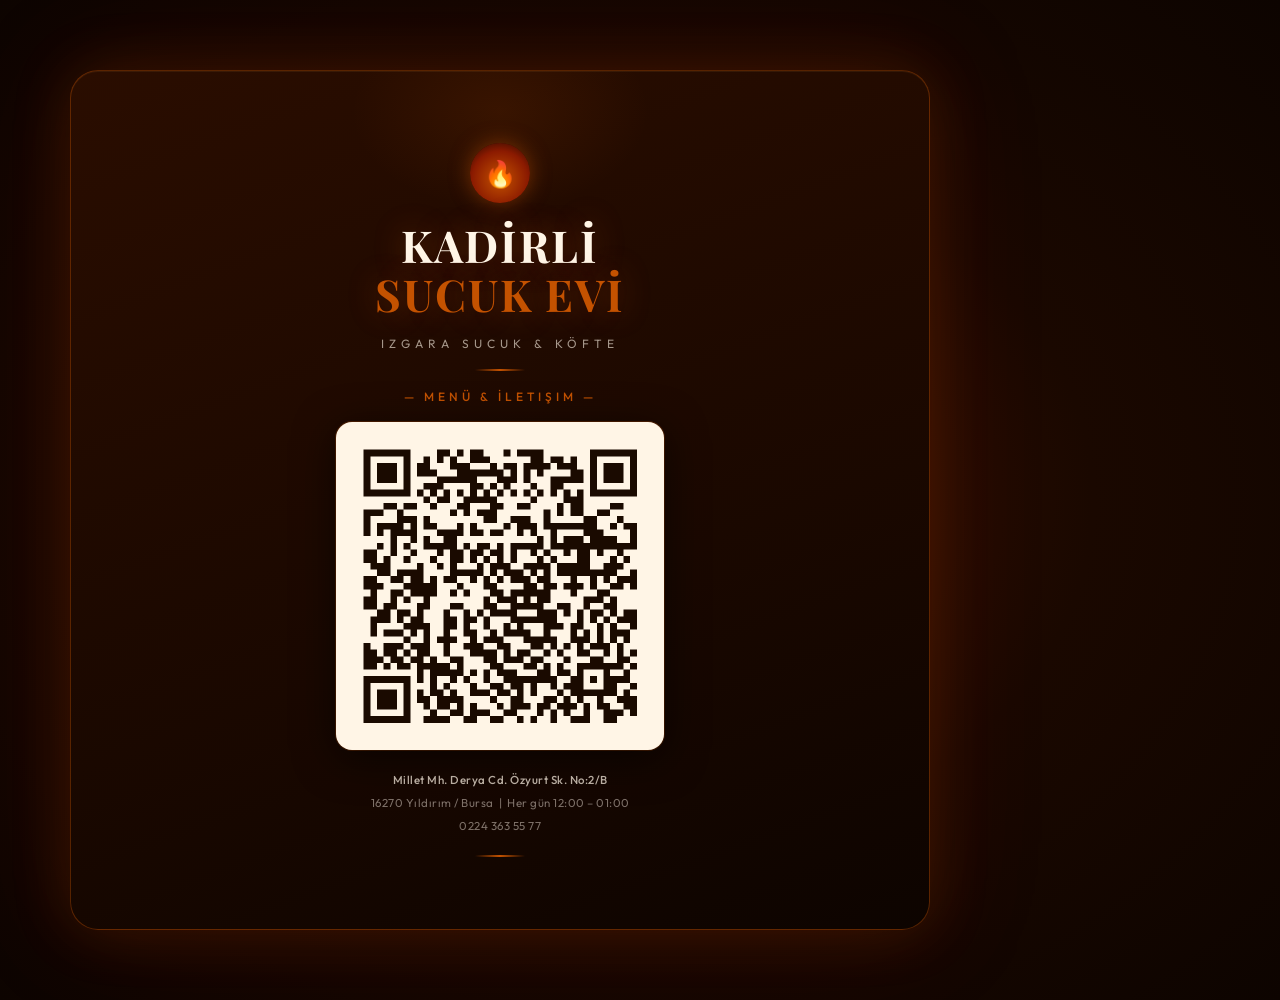
<file: qr.html>
<!DOCTYPE html>
  <html>
  <head>
  <meta charset='UTF-8'>
  <style>
    @import url('https://fonts.googleapis.com/css2?family=Playfair+Display:wght@400;700&family=Outfit:wght@300;400;500;700&display=swap');
    * { margin: 0; padding: 0; box-sizing: border-box; }
    body {
      width: 1000px; height: 1000px;
      background: radial-gradient(ellipse at center, #3d1200 0%, #1a0800 50%, #0d0400 100%);
      display: flex; align-items: center; justify-content: center;
      font-family: 'Outfit', sans-serif;
    }
    .card {
      width: 860px; height: 860px;
      background: linear-gradient(160deg, #2a0d00 0%, #1a0800 60%, #0d0400 100%);
      border-radius: 28px;
      border: 1px solid rgba(196,82,0,0.4);
      box-shadow: 0 0 60px rgba(196,82,0,0.2), 0 0 120px rgba(139,26,0,0.15), inset 0 1px 0 rgba(255,180,80,0.08);
      display: flex; flex-direction: column; align-items: center; justify-content: center;
      gap: 18px; padding: 44px;
      position: relative; overflow: hidden;
    }
    .card::before {
      content: '';
      position: absolute; top: -60px; left: 50%; transform: translateX(-50%);
      width: 300px; height: 200px;
      background: radial-gradient(ellipse, rgba(196,82,0,0.12) 0%, transparent 70%);
      border-radius: 50%;
    }
    .flame-icon {
      width: 60px; height: 60px;
      background: radial-gradient(circle at 50% 60%, #c45200 0%, #8b1a00 60%, #1a0800 100%);
      border-radius: 50%;
      display: flex; align-items: center; justify-content: center;
      font-size: 26px;
      box-shadow: 0 0 20px rgba(196,82,0,0.5);
      position: relative; z-index: 1;
    }
    .divider { width: 50px; height: 2px; background: linear-gradient(90deg, transparent, #c45200, transparent); }
    .title {
      font-family: 'Playfair Display', serif;
      font-size: 44px; font-weight: 700;
      color: #FFF5E6; text-align: center; letter-spacing: 2px;
      line-height: 1.1; position: relative; z-index: 1;
      text-shadow: 0 0 30px rgba(196,82,0,0.4);
    }
    .title span { color: #c45200; }
    .subtitle {
      font-size: 12px; font-weight: 400; letter-spacing: 5px; text-transform: uppercase;
      color: rgba(255,245,230,0.6); text-align: center; position: relative; z-index: 1;
    }
    .qr-wrapper {
      background: #FFF5E6; border-radius: 16px;
      padding: 14px;
      box-shadow: 0 8px 40px rgba(0,0,0,0.6), 0 0 0 1px rgba(196,82,0,0.3);
      position: relative; z-index: 1;
    }
    .qr-wrapper img { display: block; width: 300px; height: 300px; }
    .scan-text {
      font-size: 12px; font-weight: 500; letter-spacing: 4px; text-transform: uppercase;
      color: #c45200; text-align: center; position: relative; z-index: 1;
    }
    .address {
      font-size: 11.5px; color: rgba(255,245,230,0.45); text-align: center;
      letter-spacing: 0.5px; line-height: 2; position: relative; z-index: 1;
    }
    .address strong { color: rgba(255,245,230,0.7); font-weight: 500; }
  </style>
  </head>
  <body>
    <div class='card'>
      <div class='flame-icon'>🔥</div>
      <div class='title'>KADİRLİ<br/><span>SUCUK EVİ</span></div>
      <div class='subtitle'>Izgara Sucuk &amp; Köfte</div>
      <div class='divider'></div>
      <div class='scan-text'>— Menü &amp; İletişim —</div>
      <div class='qr-wrapper'>
        <img src='[data-uri]' />
      </div>
      <div class='address'>
        <strong>Millet Mh. Derya Cd. Özyurt Sk. No:2/B</strong><br/>
        16270 Yıldırım / Bursa &nbsp;|&nbsp; Her gün 12:00 – 01:00<br/>
        0224 363 55 77
      </div>
      <div class='divider'></div>
    </div>
  </body>
  </html>
</file>
